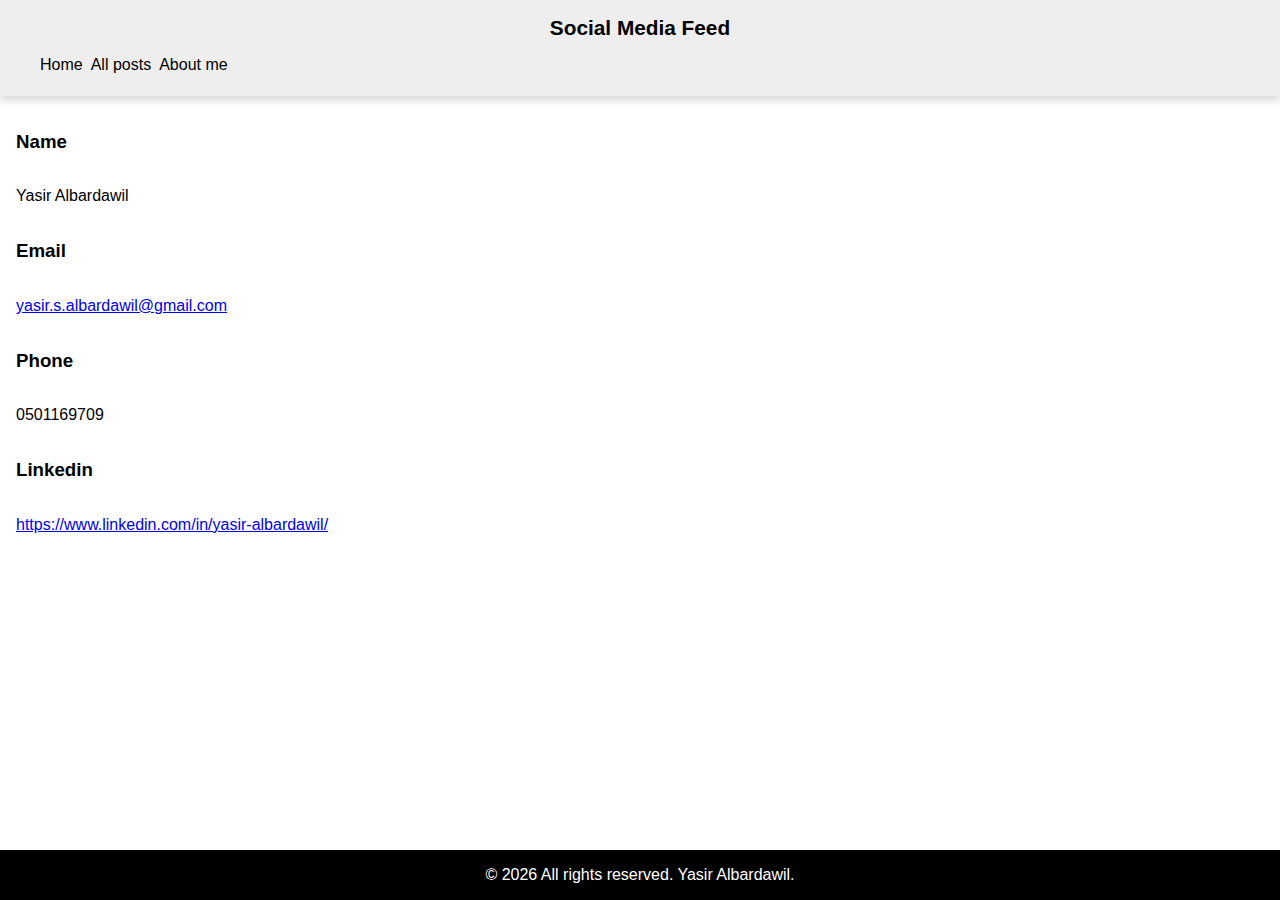
<file: about.html>
<!DOCTYPE html>
<html lang="en">

<head>
  <meta charset="UTF-8">
  <meta name="viewport" content="width=device-width, initial-scale=1.0">
  <title>Social Media Feed</title>
  <link rel="stylesheet" href="css/style.css">
</head>

<body>
  <header>
    <div>
      <p>Social Media Feed</p>
    </div>
    <nav class="big-screens">
      <ul>
        <li><a href="index.html">Home</a></li>
        <li><a href="index.html">All posts</a></li>
        <li><a href="about.html">About me</a></li>
      </ul>
    </nav>

    <nav class="mobile">
      <a href="javascript:void(0);" id="icon">
        <div class="line"></div>
        <div class="line"></div>
        <div class="line"></div>
      </a>
      <ul class="myLinks hide">
        <li><a href="index.html">Home</a></li>
        <li><a href="index.html">All posts</a></li>
        <li><a href="about.html">About me</a></li>
      </ul>
    </nav>
  </header>

  <section id="about-section">
    <h3>Name</h3>
    <p>Yasir Albardawil</p>

    <h3>Email</h3>
    <p><a href="mailto:yasir.s.albardawil@gmail.com">yasir.s.albardawil@gmail.com</a></p>

    <h3>Phone</h3>
    <p>0501169709</p>

    <h3>Linkedin</h3>
    <p><a target="_blank"
        href="https://www.linkedin.com/in/yasir-albardawil/">https://www.linkedin.com/in/yasir-albardawil/</a></p>
  </section>

  <footer id="main-footer">
    <p>&copy; <span id="current-year"></span> All rights reserved. Yasir Albardawil.</p>
  </footer>

  <script src="js/main.js"></script>
</body>

</html>
</file>
<file: css/style.css>
body {
    margin: 0;
    padding: 0;
    font-family: Arial, Helvetica, sans-serif;
}

header {
    position: sticky;
    top: 0;
    background-color: #eee;
    height: 96px;
    box-shadow: 0 3px 10px rgb(0 0 0 / 0.2);

}

nav ul {
    display: flex;
    gap: 8px;
    list-style-type: none;

}

nav ul li:hover {
    font-weight: bold;
    text-decoration: underline;
}

nav a {
    text-decoration: none;
    color: #000;
}

.post-container {
    padding: 16px;
}
.post-actions {
    display: flex;
    gap: 4px;
    margin-bottom: 8px;
}

.post-image {
    width: 100%;
    max-width: 600px;
    height: auto;
}


header p {
    margin: 0;
    font-size: 1.3rem;
    font-weight: bold;
    padding-block-start: 1rem;
    padding-inline: 1rem;
    text-align: center;
}

aside {
    margin: 1rem;
    padding: 1rem;
    height: fit-content;
    border: 1px solid #eee;
    border-radius: 4px;
}


img, input {
    border-radius: 4px;
    border: 2px solid #eee;
}

input {
    outline: none;
    height: 2rem;
    width: 100%;
    padding-inline: 8px;
}

.post-actions button {
    border-radius: 4px;
    transition: all 0.5s ease-in;

    padding: 10px 15px;
    background: #0080ff;
    font-size: 18px;
    font-family: "Open Sans", sans-serif;
    border-radius: 5px;
    color: #e8efff;
    outline: none;
    border: none;
    cursor: pointer;

}

.post-actions button:hover {
    color: #eee;
    opacity: .8;
  }

.container {
    display: flex;
}

.mobile {
    height: 100vh;
    display: none;
}
.mobile ul {
    display: flex;
    flex-direction: column;
    justify-content: center;
}

.mobile #icon {
    display: flex;
    flex-direction: column;
    gap: 4px;
    width: 20px;
    padding-inline: 8px;
}
.mobile .line {
    background-color: #000;
    height: 2px;
    width: 20px;
}

#about-section {
    display: flex;
    flex-direction: column;
    padding: 1rem;
}
@media (max-width: 575.98px) { 
    .big-screens {
        display: none;
    }

    .mobile {
        display: block;
        width: 100%;
    }


 }

 .hide {
    display: none !important;
 }

 .header-expanded {
    height: 100vh;
}

footer {
    position: fixed;
    left: 0;
    bottom: 0;
    width: 100%;
    background-color: #000;
    color: white;
    text-align: center;
}

.commnets {
    font-size: 1rem;
    margin-top: 0.5rem;
}

.comments-container {
    margin-top: 0.25rem;
    display: flex;
    flex-direction: column;
    gap: 0.25rem;
    border: 1px solid #eee;
    border-radius: 4px;
}
 @media (max-width: 991.98px) {
    .container {
        flex-direction: column;
    }

    header {
        display: flex;
        align-items: center;
        flex-direction: column;
        text-align: center;
        transition: height 0.15s ease-out;
        position: fixed;
        width: 100%;
    }

    .myLinks {
        padding: 0;
        font-size: 1.5rem;
    }
 }

 .disable-scrolling {
    overflow: hidden;
    position: relative;
    height: 100%;
 }

 .custom-btn {
    width: 130px;
    height: 40px;
    color: #fff;
    border-radius: 5px;
    padding: 10px 25px;
    font-family: 'Lato', sans-serif;
    font-weight: 500;
    background: transparent;
    cursor: pointer;
    transition: all 0.3s ease;
    position: relative;
    display: inline-block;
     box-shadow:inset 2px 2px 2px 0px rgba(255,255,255,.5),
     7px 7px 20px 0px rgba(0,0,0,.1),
     4px 4px 5px 0px rgba(0,0,0,.1);
    outline: none;
  }

  @keyframes AnimationButton {
    0% {
      transform: scale(1);
    }
    50% {
      transform: scale(1.2);
    }
    100% {
      transform: scale(1);
    }
  }

  .animaton-button {
    animation: AnimationButton 0.5s ease;
    transition: 0.3;
  }

  .animaton-button::after {
    opacity: 0.6;
  }
 @media (max-width: 575.98px) {
    aside, #about-section {
        margin-top: 30%;
    }

  }
</file>
